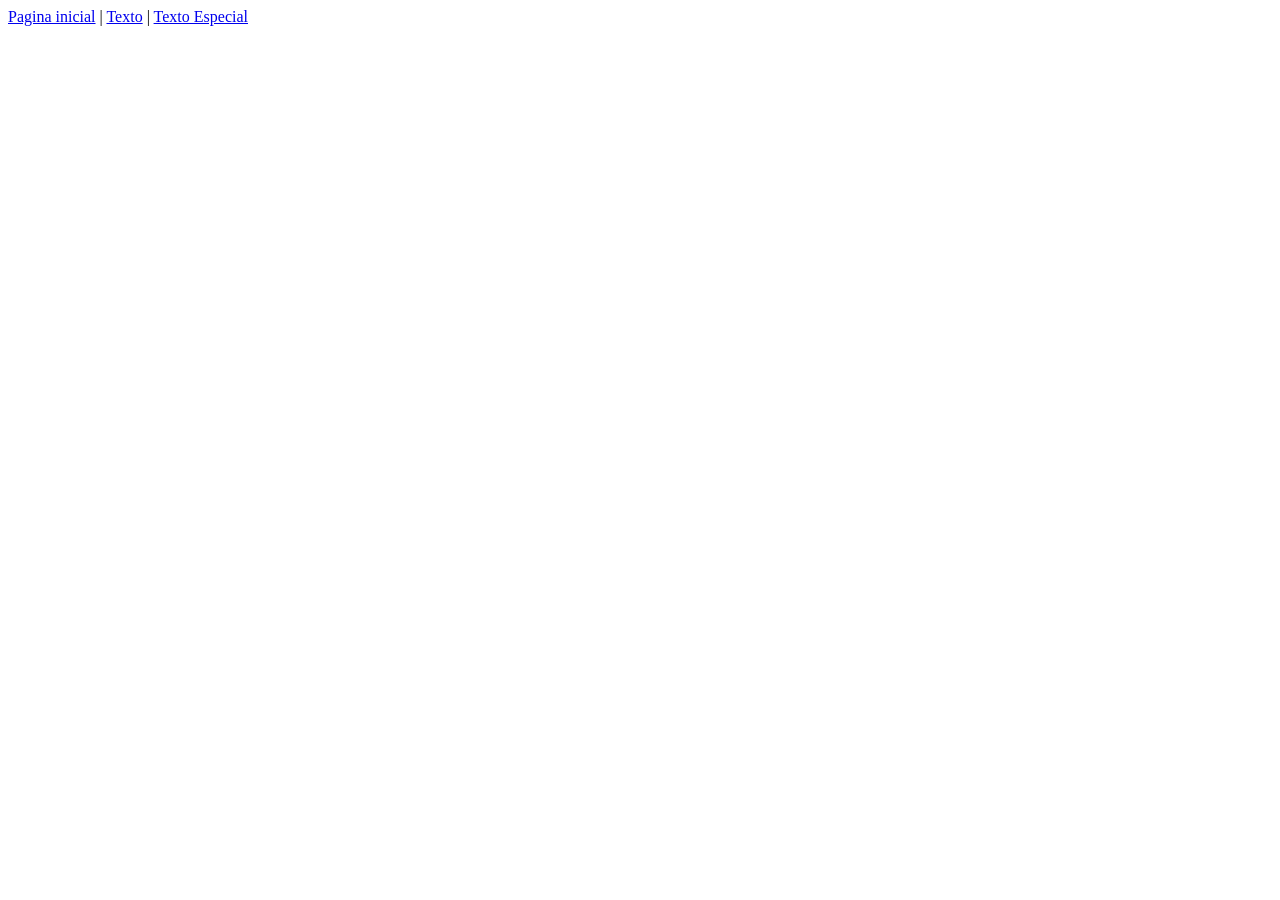
<file: index.html>
<!DOCTYPE html>
<html lang="pt-br">
<head>
    <meta charset="UTF-8">
    <meta name="viewport" content="width=device-width, initial-scale=1.0">
    <title>Document</title>
</head>
<body>
    <div id="geral">
        <a href="index.html">Pagina inicial</a> | <a href="/paginas/texto.html">Texto</a> | <a href="paginas/texto_especial.html">Texto Especial</a>
    </div>


</body>
</html>
</file>
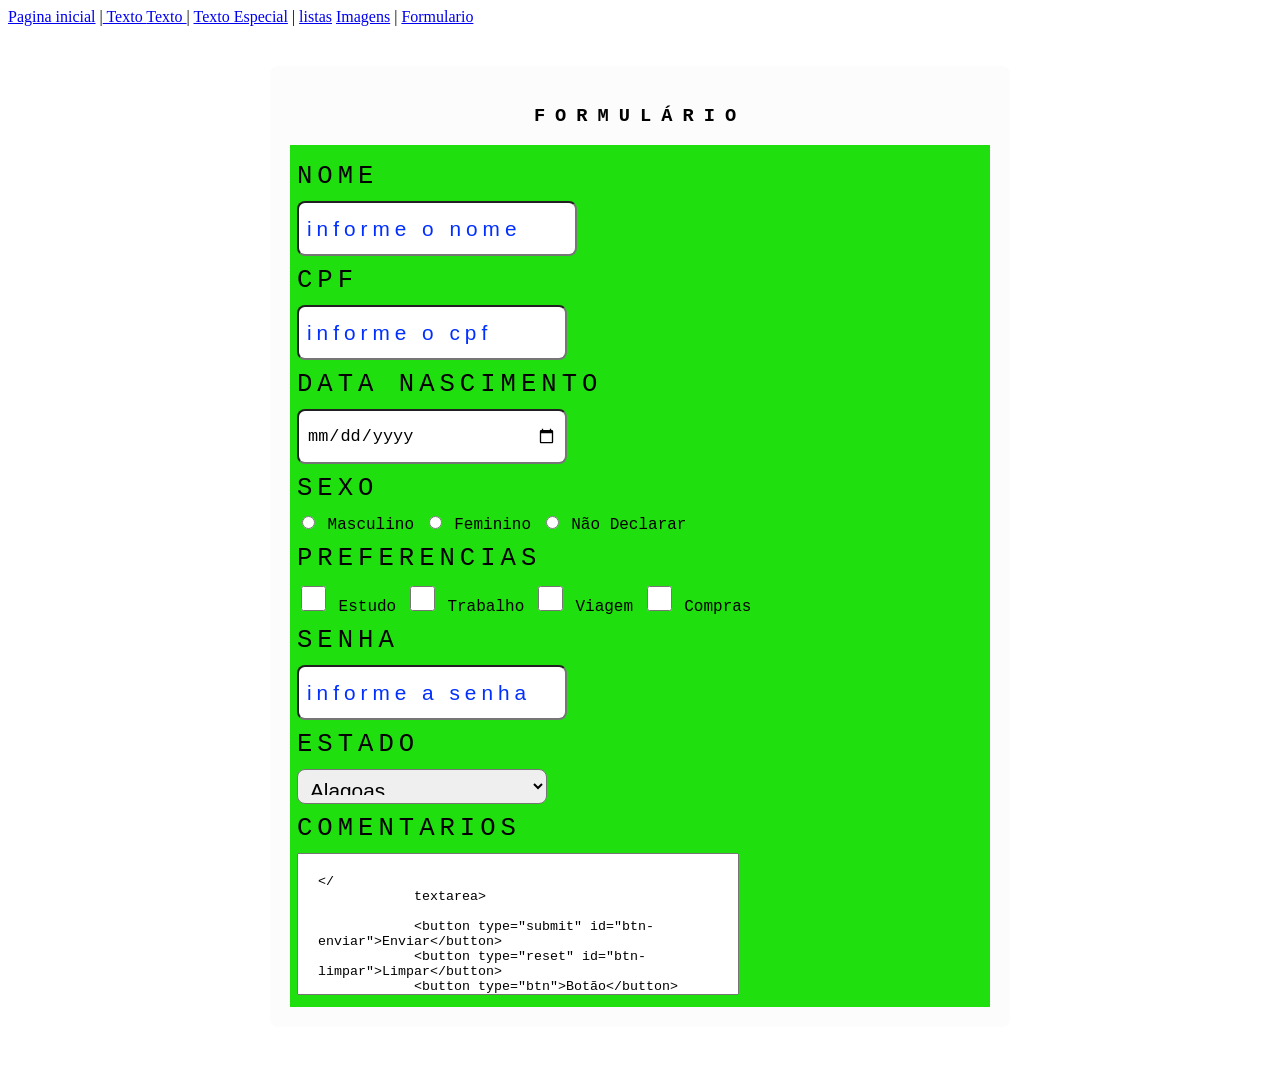
<file: paginas/formulario.html>
<!DOCTYPE html>
<html lang="pt-br">
<head>
    <meta charset="UTF-8">
    <meta name="viewport" content="width=device-width, initial-scale=1.0">
    <title>Projeto WEB HTML</CSS</title>

    <link rel="stylesheet" href="../css/style_formulario.css">
</head>
<body>

    <div id="links">
        <a href="../index.html">Pagina inicial</a> |<a href="texto.html"> Texto </a> <a href="/paginas/texto.html"> Texto
        </a> | <a href="texto_especial.html">Texto Especial</a> | <a href="listas.html">listas</a>
        <a href="imagens.html">Imagens</a> | <a href="formulario.html">Formulario</a>
        </div>
        


    <div id="div-form">
        <h3>Formulário</h3>

        <form name="form" id="form" method="post">
            <label for="nome">Nome</label>
            <input type="text" name="nome" id="nome" class="input-vlr01" maxlength="30" required
            placeholder="informe o nome">

            <label for="cpf">CPF</label>
            <input type="number" name="cpf" id="cpf" class="input-vlr02" maxlength="14" required
            placeholder="informe o cpf">

            <label for="datanascimento">Data Nascimento</label>
            <input type="date" name="datanascimento" id="datanascimento" class="input-vlr02" required>
            
            <label for="sexo">Sexo</label>
            <input type="radio" name="sexo" id="sexoM" class="input-op" value="M"> Masculino
            <input type="radio" name="sexo" id="sexoF" class="input-op" value="F"> Feminino
            <input type="radio" name="sexo" id="sexoN" class="input-op" value="N"> Não Declarar

            <label for="preferencias">Preferencias</label>
            <input type="checkbox" name="estudo" id="estudo" class="input-op" value="estudo"> Estudo
            <input type="checkbox" name="trabalho" id="trabalho" class="input-op" value="trabalho"> Trabalho
            <input type="checkbox" name="viagem" id="viagem" class="input-op" value="viagem"> Viagem
            <input type="checkbox" name="compras" id="compras" class="input-op" value="compras"> Compras

            <label for="senha">Senha</label>
            <input type="password" name="senha" id="senha" class="input-vlr02" maxlength="6" required
            placeholder="informe a senha">
            
            <label for="estado">Estado</label>
            <select name="estado" id="estado" class="input-vlr02" required>
                <option value="Al">Alagoas</option>
                <option value="Ba">Bahia</option>
                <option value="Ce">Ceará</option>
                <option value="Ma">Maranhão</option>
                <option value="Pb">Paraíba</option>
                <option value="Pe">Pernambuco</option>
                <option value="Pi">Piauí</option>
                <option value="RN">Rio Grande do Norte</option>
                <option value="Se">Sergipe</option>

            </select>

            <label for="comentarios">Comentarios</label>
            <textarea name="comentario" id="comentario" placeholder="Informe seu comentario" required></
            textarea>

            <button type="submit" id="btn-enviar">Enviar</button>
            <button type="reset" id="btn-limpar">Limpar</button>
            <button type="btn">Botão</button>
        </form>
    
    </div>

<body>
</html>
    

        









        </form>




    </div>
</body>
</html>
</file>
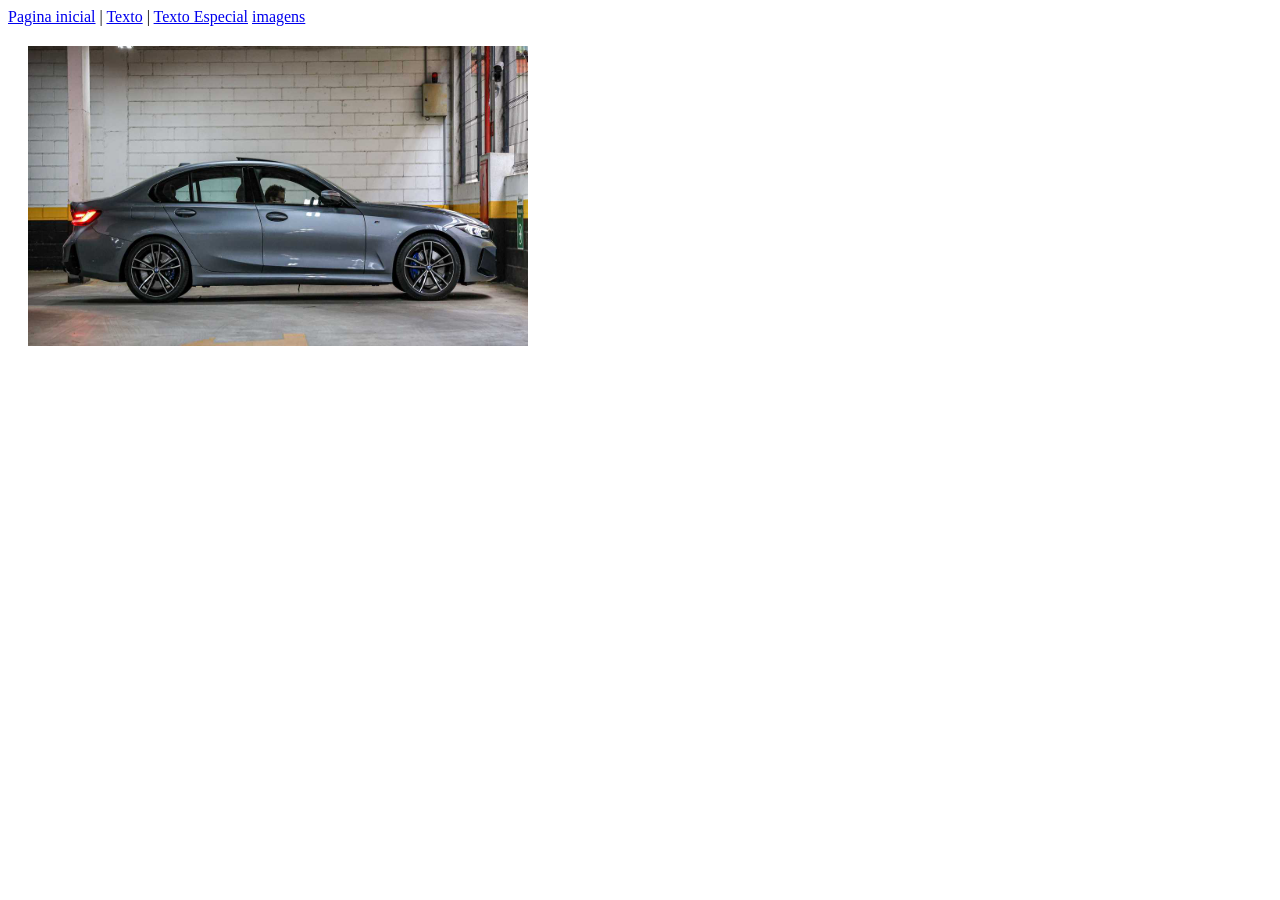
<file: paginas/imagens.html>
<!DOCTYPE html>
<html lang="pt-br">
<head>
    <meta charset="UTF-8">
    <meta name="viewport" content="width=device-width, initial-scale=1.0">
    <title>Projeto WEB -HTML/CSS</title>

    <link rel="stylesheet" href="../css/style_img.css">
</head>
<body>

    <div id="links">
        <a href="../../index.html">Pagina inicial</a> | <a href="../texto.html">Texto</a> | <a href="texto_especial.html"> Texto Especial</a>
        <a href="imagens.html">imagens</a>
        </div>

        <div id="div-imagens">
            <img src="../imagens/bmw_bm.png" alt="bmw_bm">
            <title>="bmw_bm">
            <img src="../imagens/deus_imagem.png" alt="deus_imagem"> <title>="deus_imagem">
            <img src="../imagens/deuss_imagem.png" alt="deuss_imagem"> <title>="deuss_imagem">
            <img src="../imagens/eletricista_imagem.png" alt="eletricista_imagem"> <title>="eletricista_imagem">


        </div>

</body>
</html>
</file>
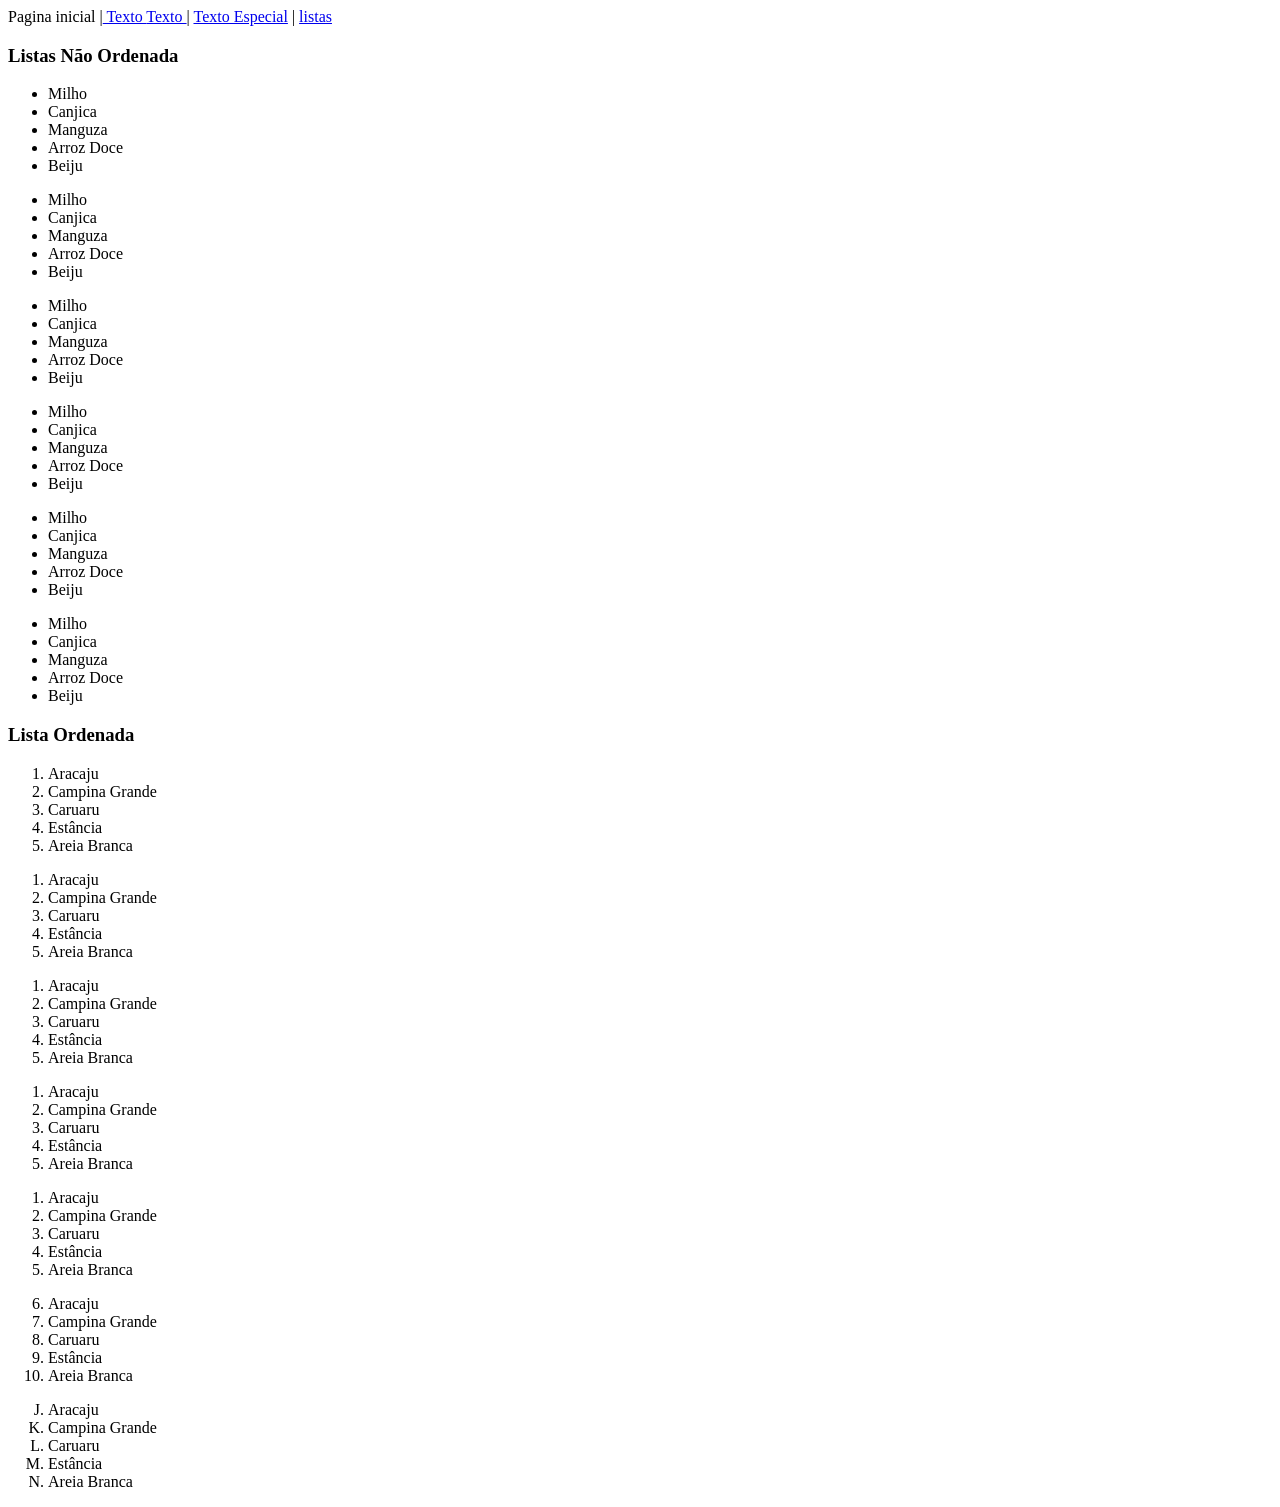
<file: paginas/listas.html>
<!DOCTYPE html>
<html lang="pt-br">
<head>
    <meta charset="UTF-8">
    <meta name="viewport" content="width=device-width, initial-scale=1.0">
    <title>Document</title>
</head>
<body>
    <div id="links"
    <a href="../index.html">Pagina inicial</a> |<a href="texto.html"> Texto </a> <a href="/paginas/texto.html"> Texto
    </a> | <a href="texto_especial.html">Texto Especial</a> | <a href="listas.html">listas</a>
    
<div>

<div id="div-listas">
    <h3> Listas Não Ordenada </h3>
    
    <ul>
        <li>Milho</li>
        <li>Canjica</li>
        <li>Manguza</li>
        <li>Arroz Doce</li>
        <li>Beiju</li>
    </ul>

    <ul>
        <li>Milho</li>
        <li>Canjica</li>
        <li>Manguza</li>
        <li>Arroz Doce</li>
        <li>Beiju</li>
    </ul>

    <ul>
        <li>Milho</li>
        <li>Canjica</li>
        <li>Manguza</li>
        <li>Arroz Doce</li>
        <li>Beiju</li>
    </ul>

    <ul>
        <li>Milho</li>
        <li>Canjica</li>
        <li>Manguza</li>
        <li>Arroz Doce</li>
        <li>Beiju</li>
    </ul>

    <ul type-"circle"> 
        <li>Milho</li>
        <li>Canjica</li>
        <li>Manguza</li>
        <li>Arroz Doce</li>
        <li>Beiju</li>
    </ul>

    <ul type="'none">
        <li>Milho</li>
        <li>Canjica</li>
        <li>Manguza</li>
        <li>Arroz Doce</li>
        <li>Beiju</li>
    </ul>

    <h3>Lista Ordenada</h3>

    <ol>
        <li>Aracaju</li>
        <li>Campina Grande</li>
        <li>Caruaru</li>
        <li>Estância</li>
        <li>Areia Branca</li>
    </ol>

    <ol>
        <li>Aracaju</li>
        <li>Campina Grande</li>
        <li>Caruaru</li>
        <li>Estância</li>
        <li>Areia Branca</li>
    </ol>

    <ol>
        <li>Aracaju</li>
        <li>Campina Grande</li>
        <li>Caruaru</li>
        <li>Estância</li>
        <li>Areia Branca</li>
    </ol>

    <ol>
        <li>Aracaju</li>
        <li>Campina Grande</li>
        <li>Caruaru</li>
        <li>Estância</li>
        <li>Areia Branca</li>
    </ol>

    <ol>
        <li>Aracaju</li>
        <li>Campina Grande</li>
        <li>Caruaru</li>
        <li>Estância</li>
        <li>Areia Branca</li>
    </ol>

    <ol start="6">
        <li>Aracaju</li>
        <li>Campina Grande</li>
        <li>Caruaru</li>
        <li>Estância</li>
        <li>Areia Branca</li>
    </ol>

    <ol type="A" start="10">
        <li>Aracaju</li>
        <li>Campina Grande</li>
        <li>Caruaru</li>
        <li>Estância</li>
        <li>Areia Branca</li>
    </ol>
    
    
</body>
</html>
</file>
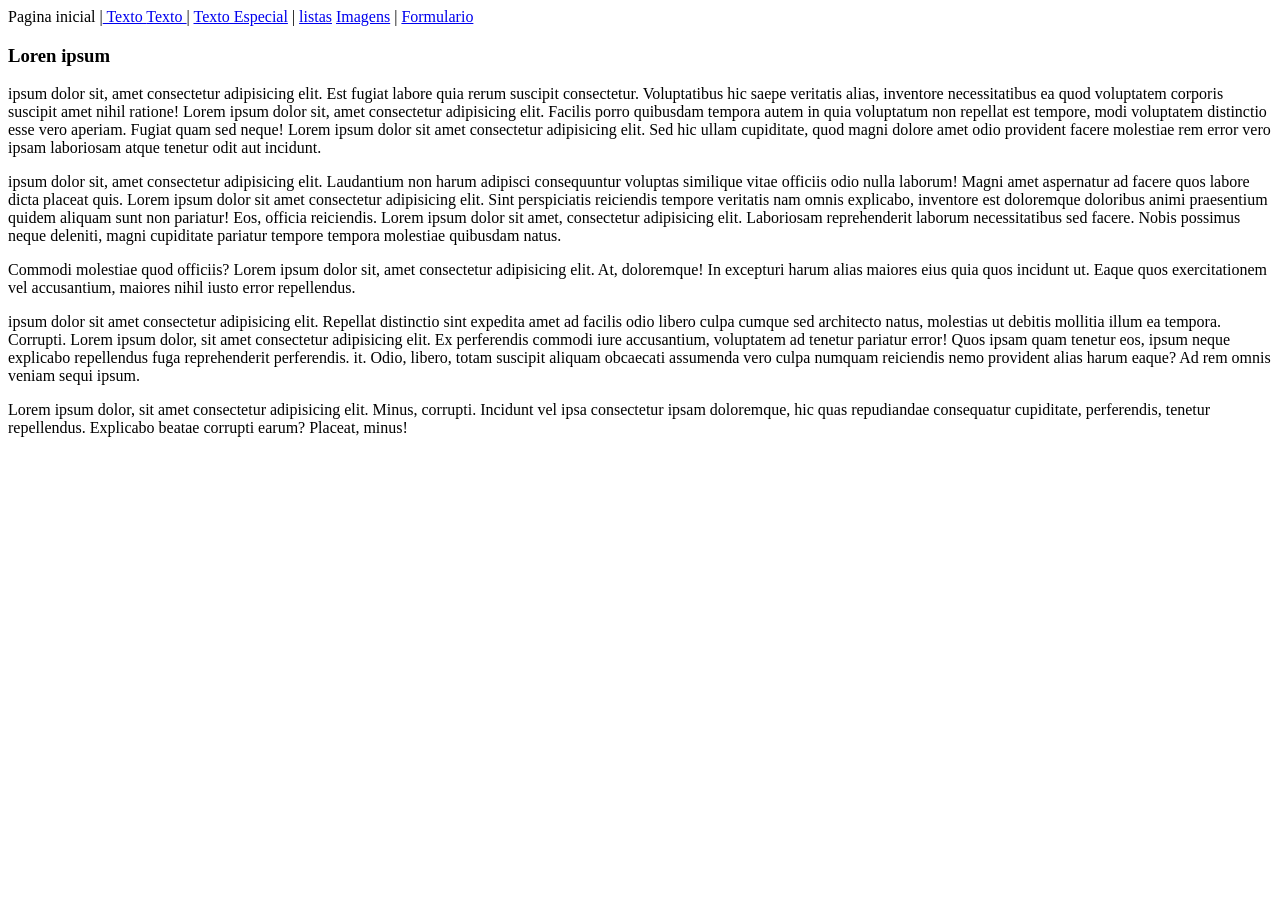
<file: paginas/texto.html>
<!DOCTYPE html>
<html lang="pt-br">
<head>
    <meta charset="UTF-8">
    <meta name="viewport" content="width=device-width, initial-scale=1.0">
    <title>Projeto Web HTML/CSS</title>

    <link rel="stylesheet" href="../css/">


</head>
<body>
    <div id="geral">
        <div id="links"
        <a href="../index.html">Pagina inicial</a> |<a href="texto.html"> Texto </a> <a href="/paginas/texto.html"> Texto
        </a> | <a href="texto_especial.html">Texto Especial</a> | <a href="listas.html">listas</a>
        <a href="imagens.html">Imagens</a> | <a href="formulario.html">Formulario</a>
        
    <div>

    </div id="texto">
    <h3>Loren ipsum</h3>

    <p id="paragrafo01" class="parag_esperial"> ipsum dolor sit, amet consectetur adipisicing elit. Est fugiat labore quia rerum suscipit consectetur. Voluptatibus hic saepe veritatis alias, inventore necessitatibus ea quod voluptatem corporis suscipit amet nihil ratione!
    Lorem ipsum dolor sit, amet consectetur adipisicing elit. Facilis porro quibusdam tempora autem in quia voluptatum non repellat est tempore, modi voluptatem distinctio esse vero aperiam. Fugiat quam sed neque!
    Lorem ipsum dolor sit amet consectetur adipisicing elit. Sed hic ullam cupiditate, quod magni dolore amet odio provident facere molestiae rem error vero ipsam laboriosam atque tenetur odit aut incidunt.</p>
    <p id="paragrafo02"> ipsum dolor sit, amet consectetur adipisicing elit. Laudantium non harum adipisci consequuntur voluptas similique vitae officiis odio nulla laborum! Magni amet aspernatur ad facere quos labore dicta placeat quis.
    Lorem ipsum dolor sit amet consectetur adipisicing elit. Sint perspiciatis reiciendis tempore veritatis nam omnis explicabo, inventore est doloremque doloribus animi praesentium quidem aliquam sunt non pariatur! Eos, officia reiciendis.
    Lorem ipsum dolor sit amet, consectetur adipisicing elit. Laboriosam reprehenderit laborum necessitatibus sed facere. Nobis possimus neque deleniti, magni cupiditate pariatur tempore tempora molestiae quibusdam natus.</p> Commodi molestiae quod officiis?
    Lorem ipsum dolor sit, amet consectetur adipisicing elit. At, doloremque! In excepturi harum alias maiores eius quia quos incidunt ut. Eaque quos exercitationem vel accusantium, maiores nihil iusto error repellendus.
    <p class="paragrafos">ipsum dolor sit amet consectetur adipisicing elit. Repellat distinctio sint expedita amet ad facilis odio libero culpa cumque sed architecto natus, molestias ut debitis mollitia illum ea tempora. Corrupti.
    Lorem ipsum dolor, sit amet consectetur adipisicing elit. Ex perferendis commodi iure accusantium, voluptatem ad tenetur pariatur error! Quos ipsam quam tenetur eos, ipsum neque explicabo repellendus fuga reprehenderit perferendis.
    it. Odio, libero, totam suscipit aliquam obcaecati assumenda vero culpa numquam reiciendis nemo provident alias harum eaque? Ad rem omnis veniam sequi ipsum.</p>
    Lorem ipsum dolor, sit amet consectetur adipisicing elit. Minus, corrupti. Incidunt vel ipsa consectetur ipsam doloremque, hic quas repudiandae consequatur cupiditate, perferendis, tenetur repellendus. Explicabo beatae corrupti earum? Placeat, minus!



    </div>

    
</body>
</html>
</file>
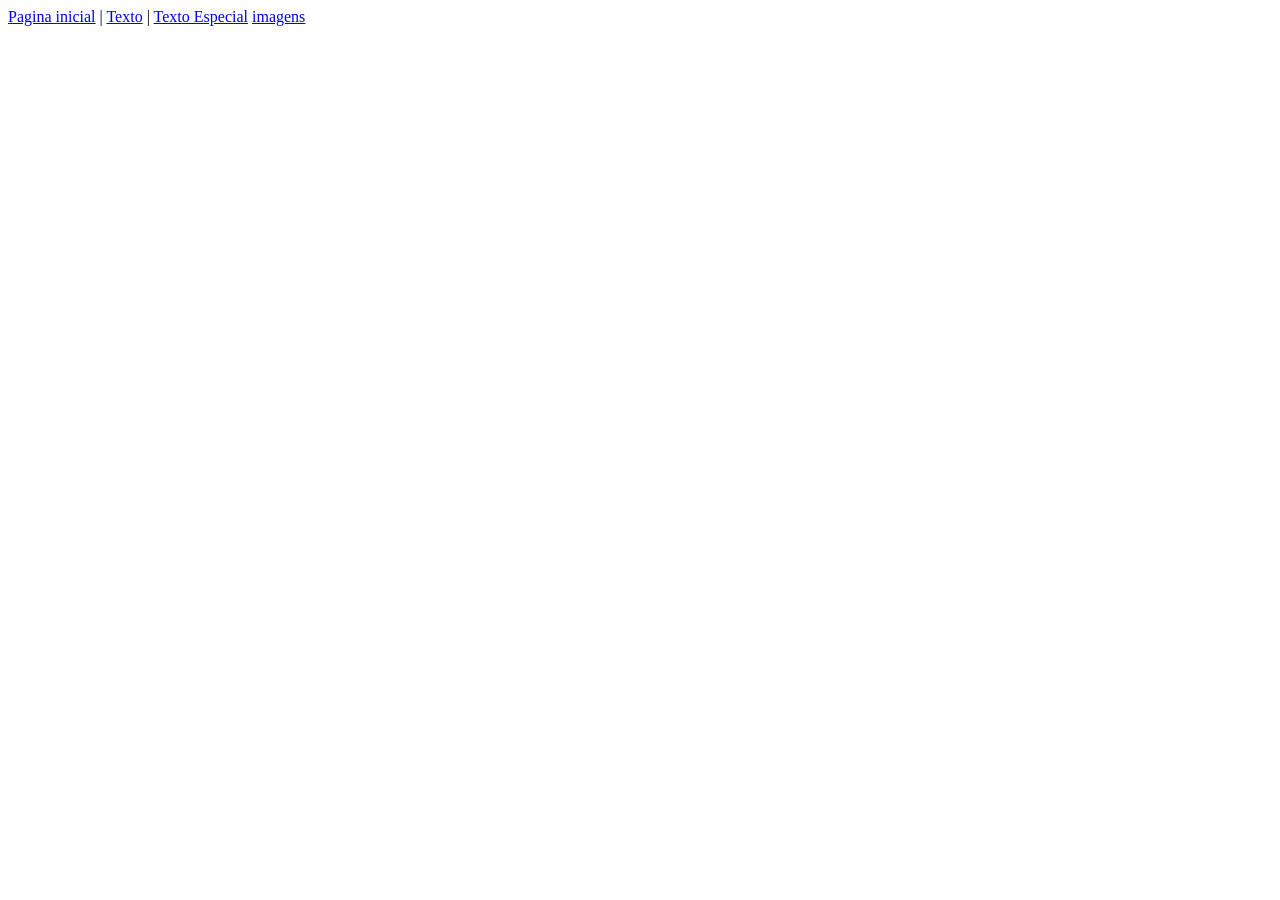
<file: paginas/texto_especial.html>
<!DOCTYPE html>
<html lang="pt-br">
<head>
    <meta charset="UTF-8">
    <meta name="viewport" content="width=device-width, initial-scale=1.0">
    <title>Document</title>
</head>
<body>

    <div id="geral">
      <div id="links">
        <a href="../../index.html">Pagina inicial</a> | <a href="../texto.html">Texto</a> | <a href="texto_especial.html"> Texto Especial</a>
        <a href="imagens.html">imagens</a>
        <div>
        </div>

</body>
</html>
</file>
<file: css/style_formulario.css>
#div-form {
    width: 700px;
    min-height: 450px;
    margin: 40px auto;
    padding: 20px;
    background-color: #fafafa88;
    border-radius: 8px;
    font-family: 'Courier New', Courier, monospace;
}

h3 {
    text-align: center;
    text-transform: uppercase;
    letter-spacing: 10px;
}

#form {
    background-color: #20df0f;
    padding: 7px;
}

label {
    display: block;
    margin: 10px 0px;
    text-transform: uppercase;
    letter-spacing: 5px;
    font-size: 1.6em;
}

.input-vlr01, .input-vlr02{
    height: 35px;
    padding: 8px;
    border-radius: 8px;
    font-size: 1.3em;
}

.input-vlr02{
    width: 250px;
}

input [type="radio"], input[type="checkbox"]{
    width: 25px;
    height: 25px;
    cursor: pointer;
}

textarea {
    width: 400px;
    height: 100px;
    padding: 20px;
    resize: none;
}

#div-btns {
    border: solid 5px rgb(0, 60, 255);
    margin: 20px 0px;
}

button {
    width: 140px;
    height: 30px;
    cursor: pointer;
}

input::placeholder{
    color: rgb(0, 47, 255);
    letter-spacing: 5px;
}
</file>
<file: css/style_img.css>
img {
    width: 500px;
    height: 300px;
    margin: 20px;
}
</file>
